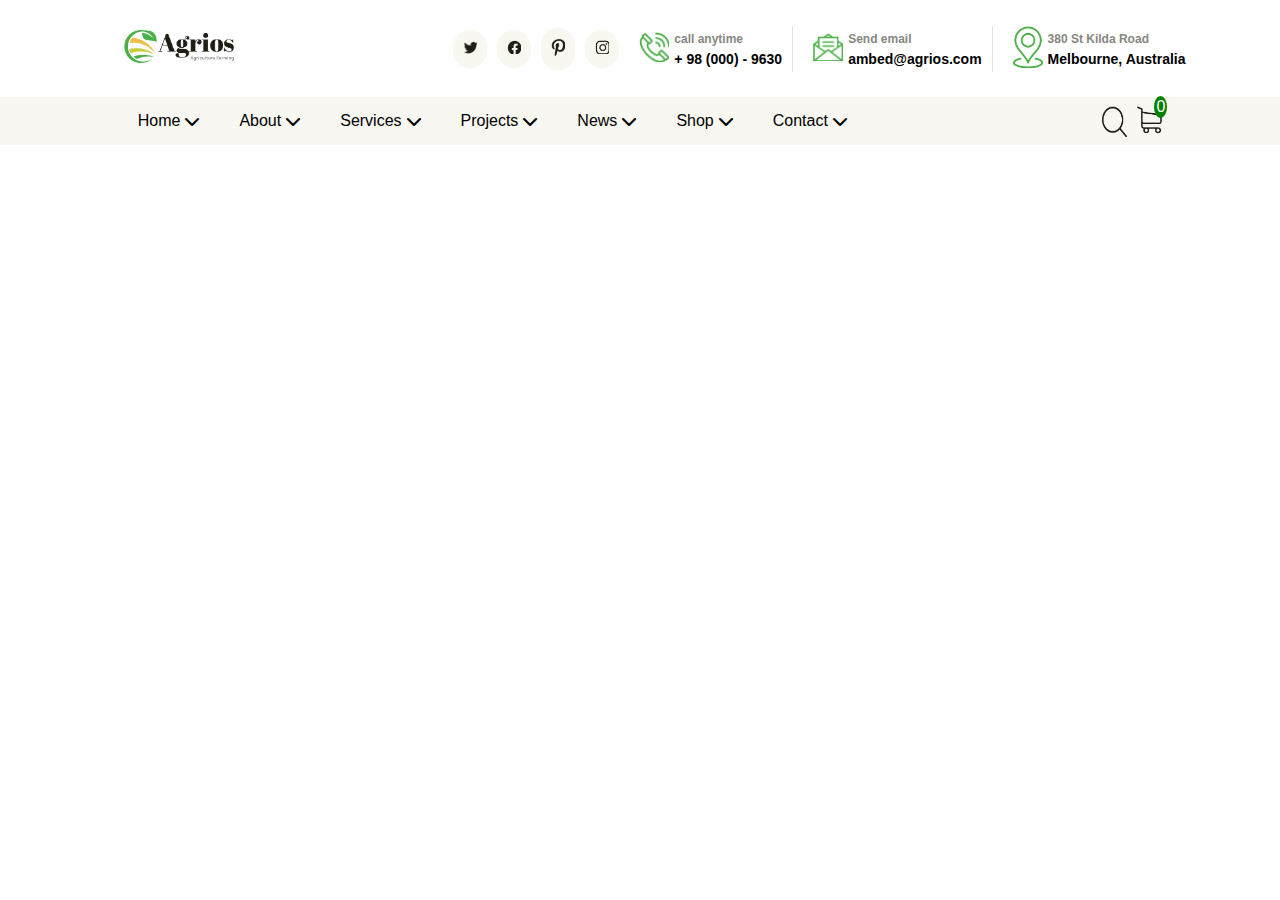
<file: index.html>
<!DOCTYPE html>
<html lang="en">

<head>
    <meta charset="UTF-8">
    <meta name="viewport" content="width=device-width, initial-scale=1.0">
    <title>Document</title>
    <link rel="stylesheet" href="style.css">
    <link rel="preconnect" href="https://fonts.googleapis.com">
    <link rel="preconnect" href="https://fonts.gstatic.com" crossorigin>
    <link rel="stylesheet" href="https://cdnjs.cloudflare.com/ajax/libs/font-awesome/6.0.0-beta3/css/all.min.css">
</head>

<body>
    <section class="navbar">

        <div class="navbar-upper">
            <div class="navbar-upper-logo">
                <img src="assets/images/logo.png" alt="">
            </div>

            <div class="navbar-upper-contact">
                <div class="navbar-upper-social-media">
                    <div class="navbar-upper-social-media-img">
                        <img src="assets/icons/twitter.png" alt="">
                    </div>
                    <div class="navbar-upper-social-media-img">
                        <img src="assets/icons/fb.png" alt="">
                    </div>
                    <div class="navbar-upper-social-media-img">
                        <img src="assets/icons/pinterest.png" alt="">
                    </div>
                    <div class="navbar-upper-social-media-img">
                        <img src="assets/icons/instagram.png" alt="">
                    </div>
                </div>
                <div class="navbar-upper-mobile">
                    <div class="phone">
                        <img src="assets/icons/phone.png" alt="">
                    </div>
                    <div class="phone-details">
                        <p>call anytime</p>
                        <h6>+ 98 (000) - 9630</h6>
                    </div>
                </div>
                <div class="navbar-upper-email">
                    <div class="email">
                        <img src="assets/icons/email.png" alt="">
                    </div>
                    <div class="email-details">
                        <p>Send email</p>
                        <h6>ambed@agrios.com</h6>
                    </div>
                </div>
                <div class="navbar-upper-location">
                    <div class="location">
                        <img src="assets/icons/location.png" alt="">
                    </div>
                    <div class="location-details">
                        <p>380 St Kilda Road</p>
                        <h6>Melbourne, Australia</h6>
                    </div>
                </div>
            </div>

            <div class="navbar-burger">
                <div class="navbar-lower-icons">
                    <img src="assets/icons/search-icon.png" alt="">
                    <div class="cart-zero">
                        <img src="assets/icons/shoping-cart.png" alt="">
                        <div class="top-cart">
                            <p>0</p>
                        </div>
                    </div>
                </div>
                <span class="menu-icon" style="font-size:30px;cursor:pointer; color: green;" onclick="toggleNav()">&#9776;</span>
            </div>            
        </div>

        <div class="navbar-lower">
            <div class="navbar-lower-menu">
                <ul class="navbar-list">
                    <li class="nav-item">
                        <a href="#">Home <i class="fa-solid fa-chevron-down fa-beat-fade"></i></a>
                        <ul class="dropdown">
                            <li><a href="#">Home 1</a></li>
                            <li><a href="#">Home 2</a></li>
                            <li><a href="#">Home 3</a></li>
                        </ul>
                    </li>
                    <li class="nav-item">
                        <a href="#">About <i class="fa-solid fa-chevron-down fa-beat-fade"></i></a>
                        <ul class="dropdown">
                            <li><a href="#">About 1</a></li>
                            <li><a href="#">About 2</a></li>
                            <li><a href="#">About 3</a></li>
                        </ul>
                    </li>
                    <li class="nav-item">
                        <a href="#">Services <i class="fa-solid fa-chevron-down fa-beat-fade"></i></a>
                        <ul class="dropdown">
                            <li><a href="#">Service 1</a></li>
                            <li><a href="#">Service 2</a></li>
                            <li><a href="#">Service 3</a></li>
                        </ul>
                    </li>
                    <li class="nav-item">
                        <a href="#">Projects <i class="fa-solid fa-chevron-down fa-beat-fade"></i></a>
                        <ul class="dropdown">
                            <li><a href="#">Project 1</a></li>
                            <li><a href="#">Project 2</a></li>
                            <li><a href="#">Project 3</a></li>
                        </ul>
                    </li>
                    <li class="nav-item">
                        <a href="#">News <i class="fa-solid fa-chevron-down fa-beat-fade"></i></a>
                        <ul class="dropdown">
                            <li><a href="#">News 1</a></li>
                            <li><a href="#">News 2</a></li>
                            <li><a href="#">News 3</a></li>
                        </ul>
                    </li>
                    <li class="nav-item">
                        <a href="#">Shop <i class="fa-solid fa-chevron-down fa-beat-fade"></i></a>
                        <ul class="dropdown">
                            <li><a href="#">Shop 1</a></li>
                            <li><a href="#">Shop 2</a></li>
                            <li><a href="#">Shop 3</a></li>
                        </ul>
                    </li>
                    <li class="nav-item">
                        <a href="#">Contact <i class="fa-solid fa-chevron-down fa-beat-fade"></i></a>
                        <ul class="dropdown">
                            <li><a href="#">Contact 1</a></li>
                            <li><a href="#">Contact 2</a></li>
                            <li><a href="#">Contact 3</a></li>
                        </ul>
                    </li>
                </ul>
            </div>
            <div class="navbar-lower-icons">
                <img src="assets/icons/search-icon.png" alt="">
                <div class="cart-zero">
                    <img src="assets/icons/shoping-cart.png" alt="">
                    <div class="top-cart">
                        <p>0</p>
                    </div>
                </div>
            </div>
        </div>

        <div class="navbar-TM hidden">
            <ul class="navbar-list">
                <li class="nav-item">
                    <a href="#">Home <i class="fa-solid fa-chevron-down fa-beat-fade"></i></a>
                    <ul class="dropdown">
                        <li><a href="#">Home 1</a></li>
                        <li><a href="#">Home 2</a></li>
                        <li><a href="#">Home 3</a></li>
                    </ul>
                </li>
                <li class="nav-item">
                    <a href="#">About <i class="fa-solid fa-chevron-down fa-beat-fade"></i></a>
                    <ul class="dropdown">
                        <li><a href="#">About 1</a></li>
                        <li><a href="#">About 2</a></li>
                        <li><a href="#">About 3</a></li>
                    </ul>
                </li>
                <li class="nav-item">
                    <a href="#">Services <i class="fa-solid fa-chevron-down fa-beat-fade"></i></a>
                    <ul class="dropdown">
                        <li><a href="#">Service 1</a></li>
                        <li><a href="#">Service 2</a></li>
                        <li><a href="#">Service 3</a></li>
                    </ul>
                </li>
                <li class="nav-item">
                    <a href="#">Projects <i class="fa-solid fa-chevron-down fa-beat-fade"></i></a>
                    <ul class="dropdown">
                        <li><a href="#">Project 1</a></li>
                        <li><a href="#">Project 2</a></li>
                        <li><a href="#">Project 3</a></li>
                    </ul>
                </li>
                <li class="nav-item">
                    <a href="#">News <i class="fa-solid fa-chevron-down fa-beat-fade"></i></a>
                    <ul class="dropdown">
                        <li><a href="#">News 1</a></li>
                        <li><a href="#">News 2</a></li>
                        <li><a href="#">News 3</a></li>
                    </ul>
                </li>
                <li class="nav-item">
                    <a href="#">Shop <i class="fa-solid fa-chevron-down fa-beat-fade"></i></a>
                    <ul class="dropdown">
                        <li><a href="#">Shop 1</a></li>
                        <li><a href="#">Shop 2</a></li>
                        <li><a href="#">Shop 3</a></li>
                    </ul>
                </li>
                <li class="nav-item">
                    <a href="#">Contact <i class="fa-solid fa-chevron-down fa-beat-fade"></i></a>
                    <ul class="dropdown">
                        <li><a href="#">Contact 1</a></li>
                        <li><a href="#">Contact 2</a></li>
                        <li><a href="#">Contact 3</a></li>
                    </ul>
                </li>
            </ul>
            <div class="navbar-upper-contact">
                <div class="navbar-upper-social-media">
                    <div class="navbar-upper-social-media-img">
                        <img src="assets/icons/twitter.png" alt="">
                    </div>
                    <div class="navbar-upper-social-media-img">
                        <img src="assets/icons/fb.png" alt="">
                    </div>
                    <div class="navbar-upper-social-media-img">
                        <img src="assets/icons/pinterest.png" alt="">
                    </div>
                    <div class="navbar-upper-social-media-img">
                        <img src="assets/icons/instagram.png" alt="">
                    </div>
                </div>
                <div class="navbar-upper-mobile">
                    <div class="phone">
                        <img src="assets/icons/phone.png" alt="">
                    </div>
                    <div class="phone-details">
                        <p>call anytime</p>
                        <h6>+ 98 (000) - 9630</h6>
                    </div>
                </div>
                <div class="navbar-upper-email">
                    <div class="email">
                        <img src="assets/icons/email.png" alt="">
                    </div>
                    <div class="email-details">
                        <p>Send email</p>
                        <h6>ambed@agrios.com</h6>
                    </div>
                </div>
                <div class="navbar-upper-location">
                    <div class="location">
                        <img src="assets/icons/location.png" alt="">
                    </div>
                    <div class="location-details">
                        <p>380 St Kilda Road</p>
                        <h6>Melbourne, Australia</h6>
                    </div>
                </div>
            </div>
        </div>
    </section>

    <script src="/app.js"></script>
</body>

</html>
</file>
<file: style.css>
* {
  margin: 0;
  padding: 0;
  box-sizing: border-box;
  font-family: "Manrope", sans-serif;
}

@media(min-width:1920px) {
  body {
    max-width: 1920px;
    margin: 0 auto;
  }
}

.navbar-upper {
  display: flex;
  justify-content: space-around;
  align-items: center;
}

.navbar-upper-logo img {
  width: 170px;
  padding: 30px;
}

.navbar-upper-contact {
  display: flex;
  gap: 20px;
}

.navbar-upper-social-media {
  display: flex;
  align-items: center;
  gap: 10px
}

.navbar-upper-social-media-img {
  padding: 10px 10px;
  background-color: #F8F7F0;
  border-radius: 30px;
}

.navbar-upper-social-media-img img {
  width: 14px;
}

.navbar-upper-mobile,
.navbar-upper-email,
.navbar-upper-location {
  display: flex;
  align-items: center;
  gap: 5px;
}

.navbar-upper-mobile,
.navbar-upper-email {
  border-right: 1px solid #E4E2D7;
  padding-right: 10px;
}

.navbar-upper-mobile img,
.navbar-upper-email img,
.navbar-upper-location img {
  width: 30px;
}

.navbar-upper-mobile .phone-details p,
.navbar-upper-email .email-details p,
.navbar-upper-location .location-details p {
  font-size: 12px;
  font-weight: 600;
  line-height: 20px;
  text-align: left;
  color: #878680;
}

.navbar-upper-mobile .phone-details h6,
.navbar-upper-email .email-details h6,
.navbar-upper-location .location-details h6 {
  font-size: 14px;
  font-weight: 700;
  line-height: 20px;
  text-align: left;

}

.navbar-upper .navbar-burger {
  display: none;
  align-items: center;
  gap: 10px;
}

.navbar-lower {
  display: flex;
  background-color: #F8F7F1;
  justify-content: space-around;
  align-items: center;
}

.navbar-lower-menu {
  display: flex;
  justify-content: space-between;
}

.navbar-list {
  list-style: none;
  display: flex;
}

.nav-item {
  position: relative;
}

.nav-item a {
  display: block;
  padding: 15px 20px;
  color: black;
  text-decoration: none;
  display: flex;
  align-items: center;
  justify-content: space-between;
  gap: 5px;
}

.nav-item a:hover {
  background-color: #F8F7F1;
}

.dropdown {
  display: none;
  position: absolute;
  background-color: #F8F7F1;
  list-style: none;
  padding: 0;
  margin: 0;
  top: 100%;
  left: 0;
  min-width: 150px;
  z-index: 1;
}

.dropdown li a {
  padding: 10px 15px;
  color: black;
  text-decoration: none;
}

.dropdown li a:hover {
  background-color: #F8F7F1;
}

.nav-item:hover .dropdown {
  display: block;
}

.fas {
  margin-left: 5px;
}

.navbar-lower-icons {
  display: flex;
  gap: 10px;
}

.navbar-lower-icons img {
  width: 25px;
}

.cart-zero {
  position: relative;
}

.top-cart {
  position: absolute;
  top: -10px;
  right: -5px;
}

.top-cart p {
  background-color: green;
  color: white;
  padding: 2px;
  border-radius: 50%;
}

@media(max-width:910px) {
  .navbar-upper .navbar-upper-social-media {
    display: none;
  }
}

@media(max-width:820px) {
  .navbar-lower {
    display: none;
  }

  .navbar-upper .navbar-upper-contact {
    display: none;
  }

  .navbar-upper .navbar-burger {
    display: flex;
  }

  .navbar-burger .navbar-lower-icons {
    display: flex;
    gap: 10px;
  }

  .navbar-burger .navbar-lower-icons img {
    width: 25px;
  }

  .cart-zero {
    position: relative;
  }

  .top-cart {
    position: absolute;
    top: -10px;
    right: -5px;
  }

  .top-cart p {
    background-color: green;
    color: white;
    padding: 2px;
    border-radius: 50%;
  }
}

.navbar-TM {
  display: none;
  /* Start with display: none */
}

.navbar-TM.open {
  background-color: #F8F7F1;
  display: flex;
  justify-content: space-around;
  align-items: center;
  animation: slide-down 0.5s ease-out;
}

.navbar-TM .navbar-list {
  display: flex;
  flex-direction: column;
}

.navbar-TM .navbar-upper-contact {
  display: flex;
  flex-direction: column;
}

.navbar-TM.closing {
  display: flex;
  animation: slide-up 0.5s ease-out;
}

@keyframes slide-down {
  0% {
    transform: translateY(-100%);
  }

  100% {
    transform: translateY(0);
  }
}

@keyframes slide-up {
  0% {
    transform: translateY(0);
  }

  100% {
    transform: translateY(-100%);
  }
}

@media (max-width: 500px) {
  @keyframes slide-down {
    0% {
      transform: translateX(100%);
    }

    100% {
      transform: translateX(0);
    }
  }

  @keyframes slide-up {
    0% {
      transform: translateX(0);
    }

    100% {
      transform: translateX(100%);
    }
  }

}
</file>
